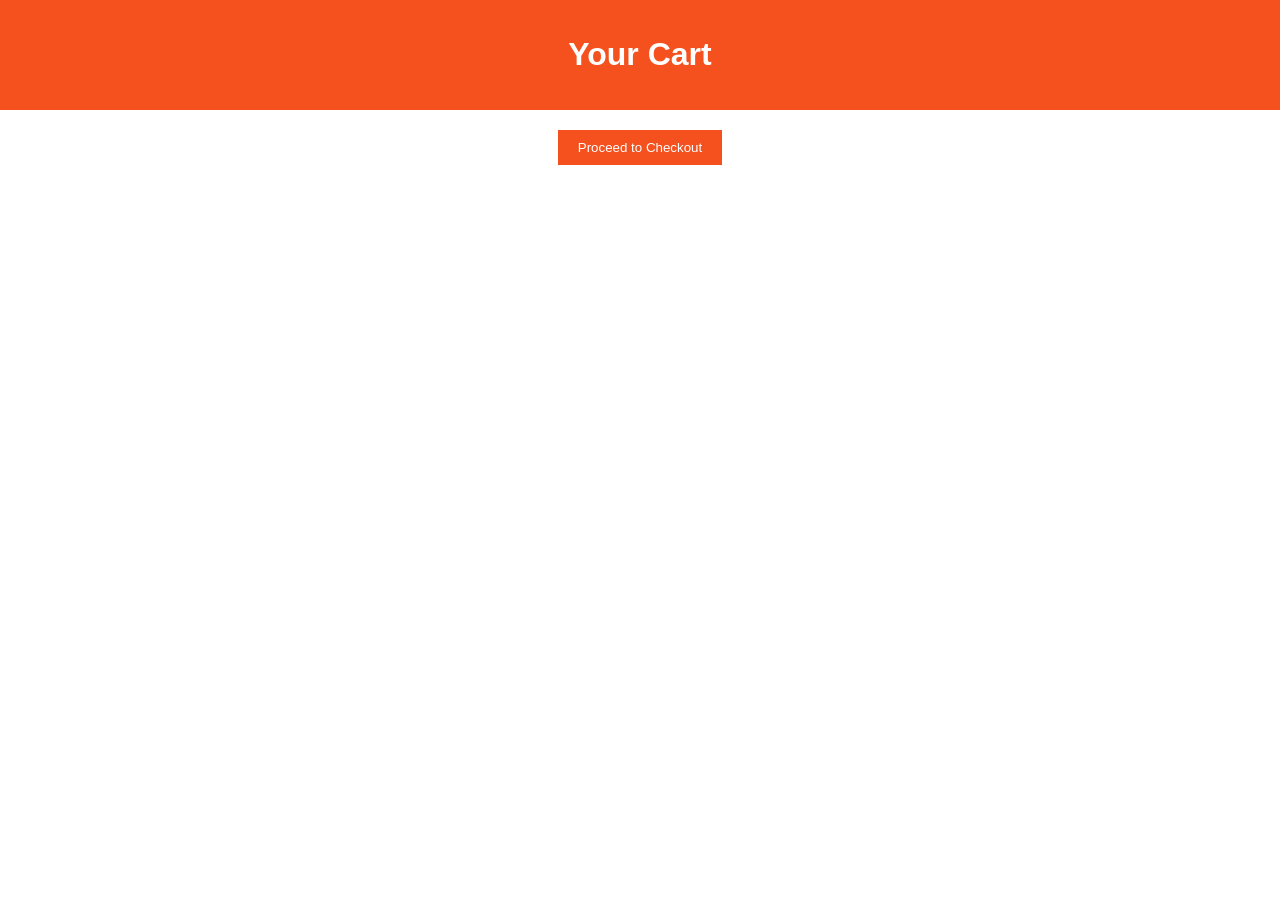
<file: cart.html>
<!DOCTYPE html>
<html lang="en">
<head>
  <meta charset="UTF-8">
  <title>Your Cart</title>
  <link rel="stylesheet" href="style.css">
</head>
<body>
  <header>
    <h1>Your Cart</h1>
  </header>

  <main>
    <div id="cart-items"></div>
    <button id="checkout-btn">Proceed to Checkout</button>
  </main>

  <script>
    let cart = JSON.parse(localStorage.getItem('cart') || '[]');

    const cartContainer = document.getElementById('cart-items');
    cartContainer.innerHTML = '';

    cart.forEach((item, index) => {
      const div = document.createElement('div');
      div.innerHTML = `
        <p>${item.name} - Quantity: 
          <input type="number" min="1" value="${item.qty}" data-index="${index}" class="edit-qty">
        </p>
      `;
      cartContainer.appendChild(div);
    });

    document.querySelectorAll('.edit-qty').forEach(input => {
      input.addEventListener('change', (e) => {
        const idx = e.target.dataset.index;
        cart[idx].qty = parseInt(e.target.value);
        localStorage.setItem('cart', JSON.stringify(cart));
      });
    });

    document.getElementById('checkout-btn').addEventListener('click', () => {
      window.location.href = 'checkout.html';
    });
  </script>
</body>
</html>
</file>
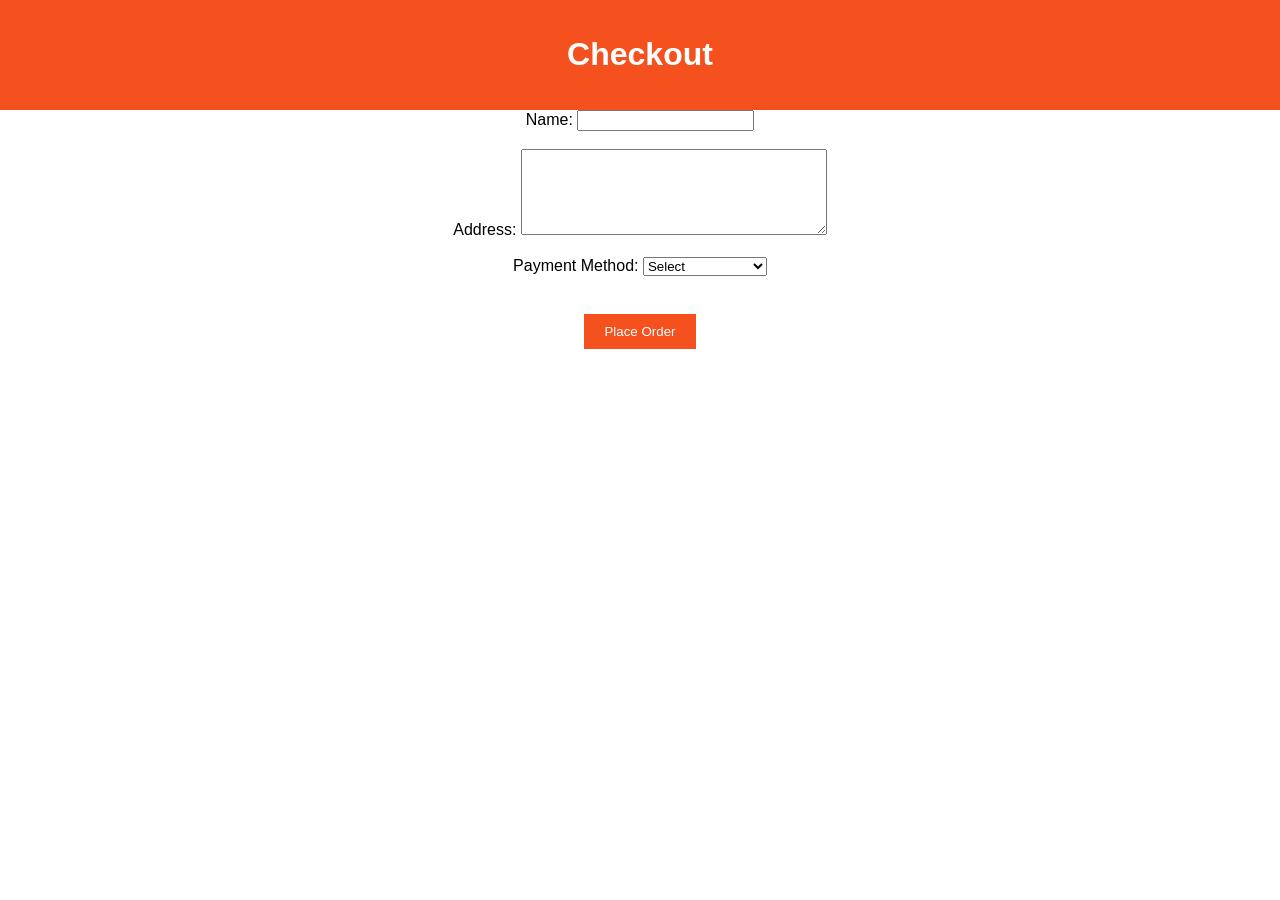
<file: checkout.html>
<!DOCTYPE html>
<html lang="en">
<head>
  <meta charset="UTF-8">
  <title>Checkout</title>
  <link rel="stylesheet" href="style.css">
</head>
<body>
  <header>
    <h1>Checkout</h1>
  </header>

  <main>
    <form id="checkout-form">
      <label>
        Name: <input type="text" required>
      </label><br><br>
      <label>
        Address: <textarea required></textarea>
      </label><br><br>
      <label>
        Payment Method:
        <select required>
          <option value="">Select</option>
          <option value="card">Card</option>
          <option value="upi">UPI</option>
          <option value="cod">Cash on Delivery</option>
        </select>
      </label><br><br>
      <button type="submit">Place Order</button>
    </form>
  </main>

  <script>
    document.getElementById('checkout-form').addEventListener('submit', (e) => {
      e.preventDefault();
      alert('Order Placed Successfully!');
      localStorage.removeItem('cart');
      window.location.href = 'index.html';
    });
  </script>
</body>
</html>
</file>
<file: style.css>
body {
  font-family: Arial, sans-serif;
  margin: 0;
  padding: 0;
  text-align: center;
}

header {
  background: #f4511e;
  color: white;
  padding: 15px;
}

.products {
  display: flex;
  justify-content: center;
  gap: 20px;
  margin: 20px 0;
}

.product img, .product-link img {
  max-width: 200px;
  height: auto;
  border-radius: 10px;
}

button {
  background: #f4511e;
  color: white;
  border: none;
  padding: 10px 20px;
  cursor: pointer;
  margin-top: 20px;
}

button:hover {
  background: #d14012;
}

input[type="number"] {
  width: 50px;
  margin-top: 5px;
}

textarea {
  width: 300px;
  height: 80px;
}
</file>
